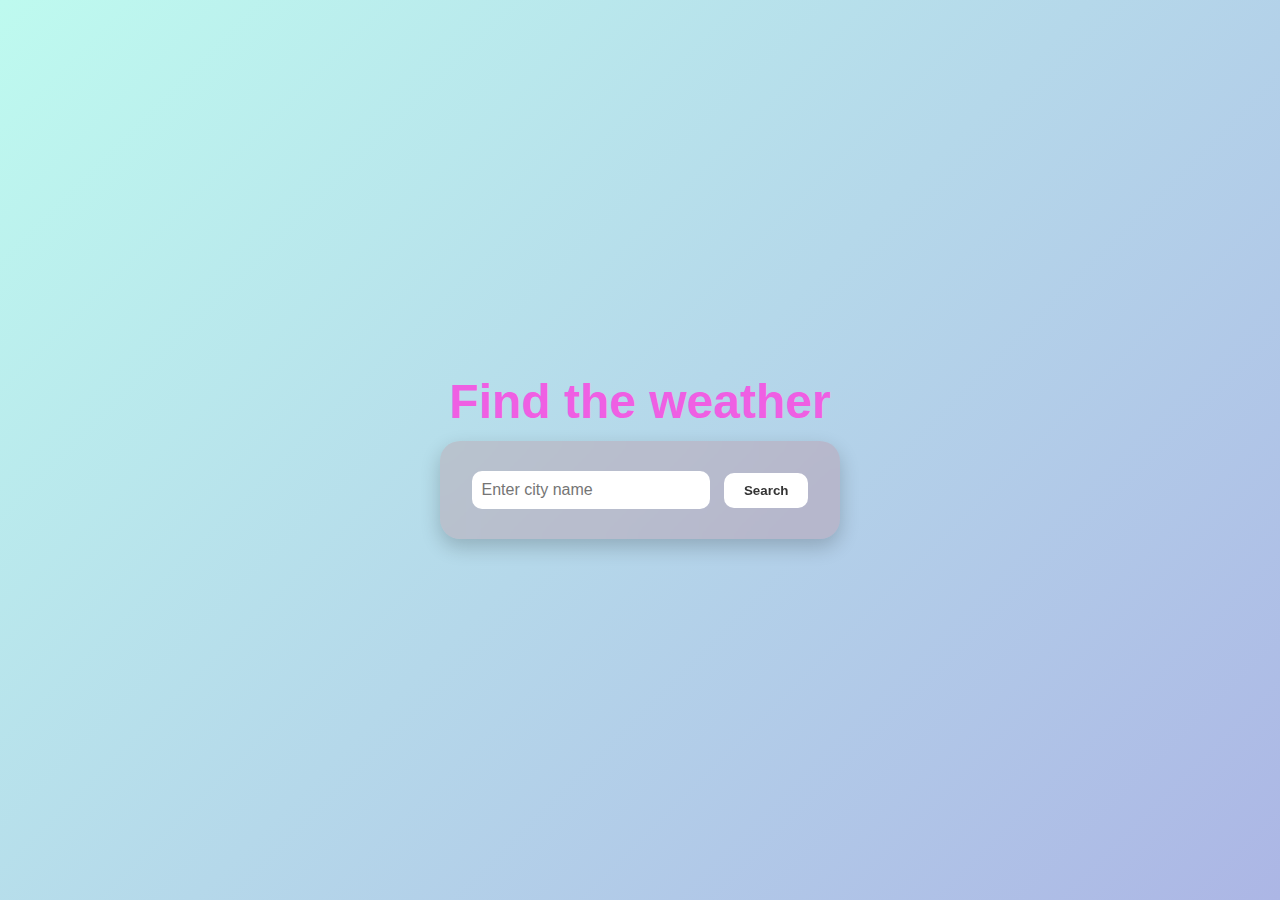
<file: index.html>
<!DOCTYPE html>
<html lang="en">
  <head>
    <meta charset="UTF-8" />
    <meta name="viewport" content="width=device-width, initial-scale=1.0" />
    <title>Weather</title>
    <link rel="stylesheet" href="style.css" />
  </head>
  <body>
    <h1>Find the weather </h1>
    <div class="container">
      <div class="weather">
        <input type="text" placeholder="Enter city name" id="cityInput" />
         <button class="search" onclick="search()">Search</button>
        <img id="weatherIcon" class="weather-icon" style="display: none;" />

      </div>
      <div class="weather-info" id="weatherInfo">
    <h2 id="cityName"></h2>
    <p id="temperature"></p>
    <p id="description"></p>
     
    </div>
     <script src="./script.js"></script>
  </body>
 
</html>
</file>
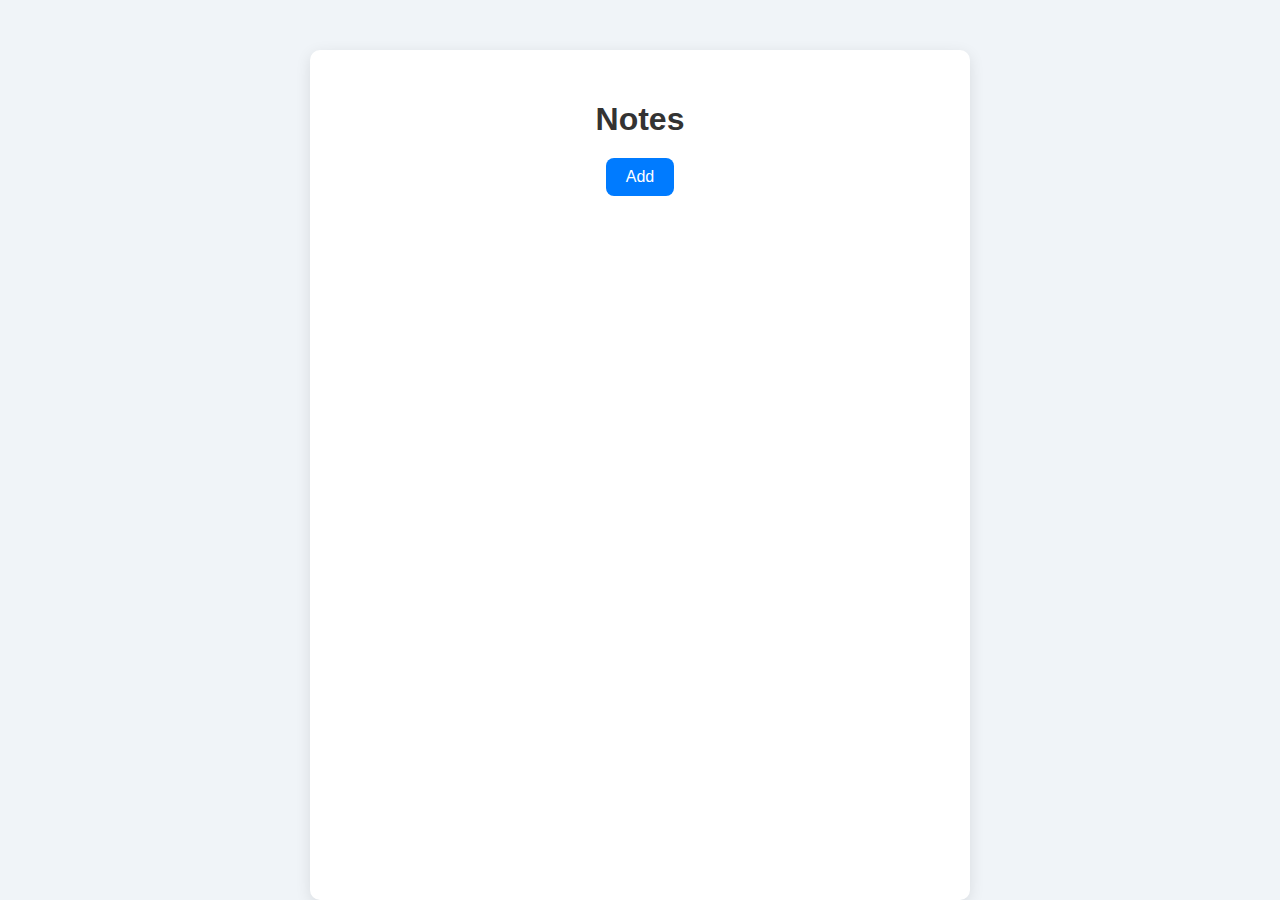
<file: createNotes/index.html>
<!DOCTYPE html>
<html lang="en">
<head>
    <meta charset="UTF-8">
    <meta name="viewport" content="width=device-width, initial-scale=1.0">
    <title>Notes</title>
    <link rel="stylesheet" href="style.css">
</head>
<body>
<div class="container">
<h1>Notes</h1>
<div class="input-container">
<button  class="button" onclick="add()">Add</button>

</div>
</div>
    <script src="./script.js"></script>
</body>
</html>
</file>
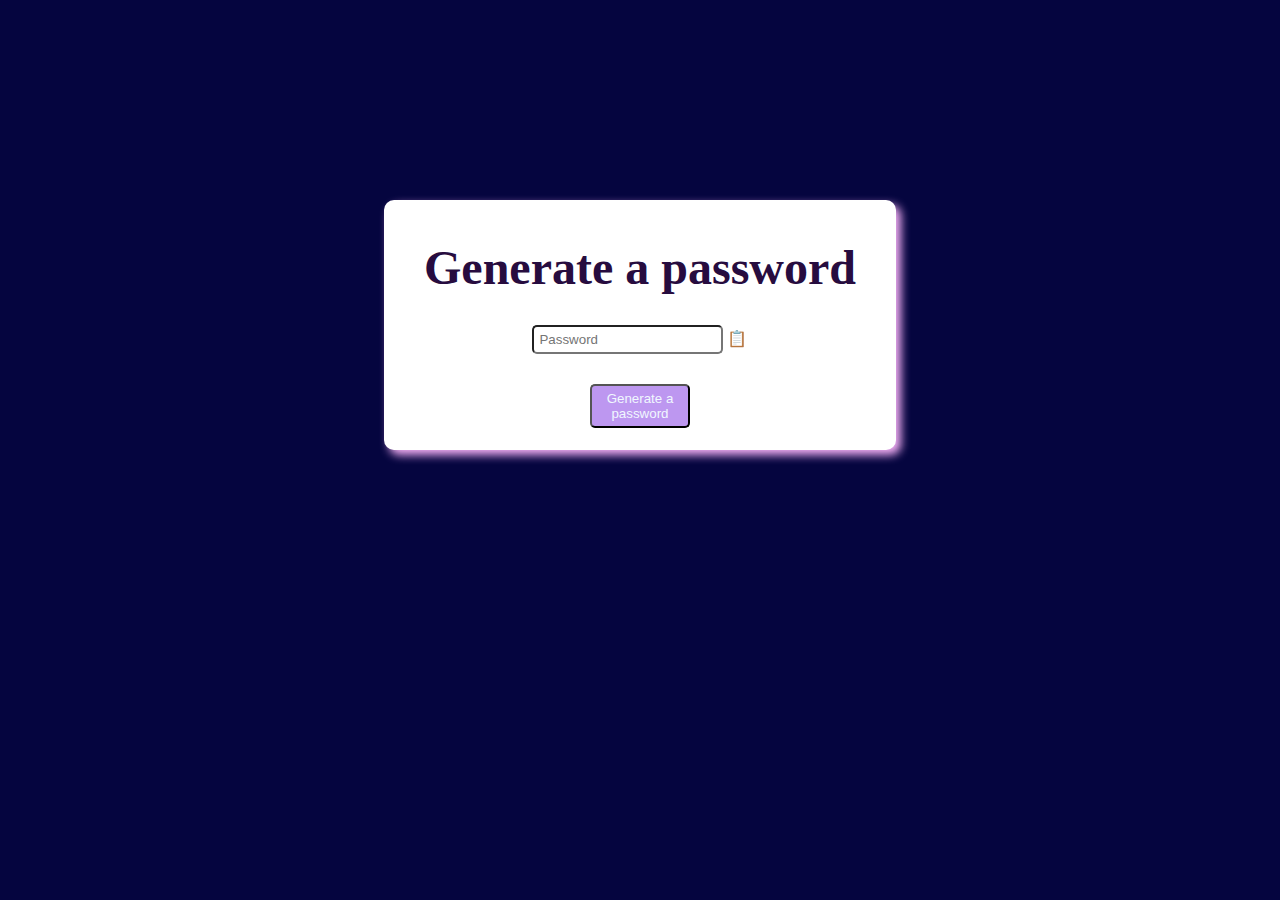
<file: passwordGenerator/index.html>
<!DOCTYPE html>
<html lang="en">
  <head>
    <meta charset="UTF-8" />
    <meta name="viewport" content="width=device-width, initial-scale=1.0" />
    <title>Password Generator</title>
    <link rel="stylesheet" href="style.css">
  </head>
  <body>
    <div class="container">
      <h1>Generate a password</h1>
      <div class="input-feild">
        <input type="text" placeholder="Password" id="password"  />
         <span class="copy-icon" onclick="copyPassword()">📋</span>
      </div>
      <button class="btn" onclick="PasswordGenerate()">Generate a password</button>
    </div>
   
  </body>
   <script src ="./script.js"></script>
</html>
</file>
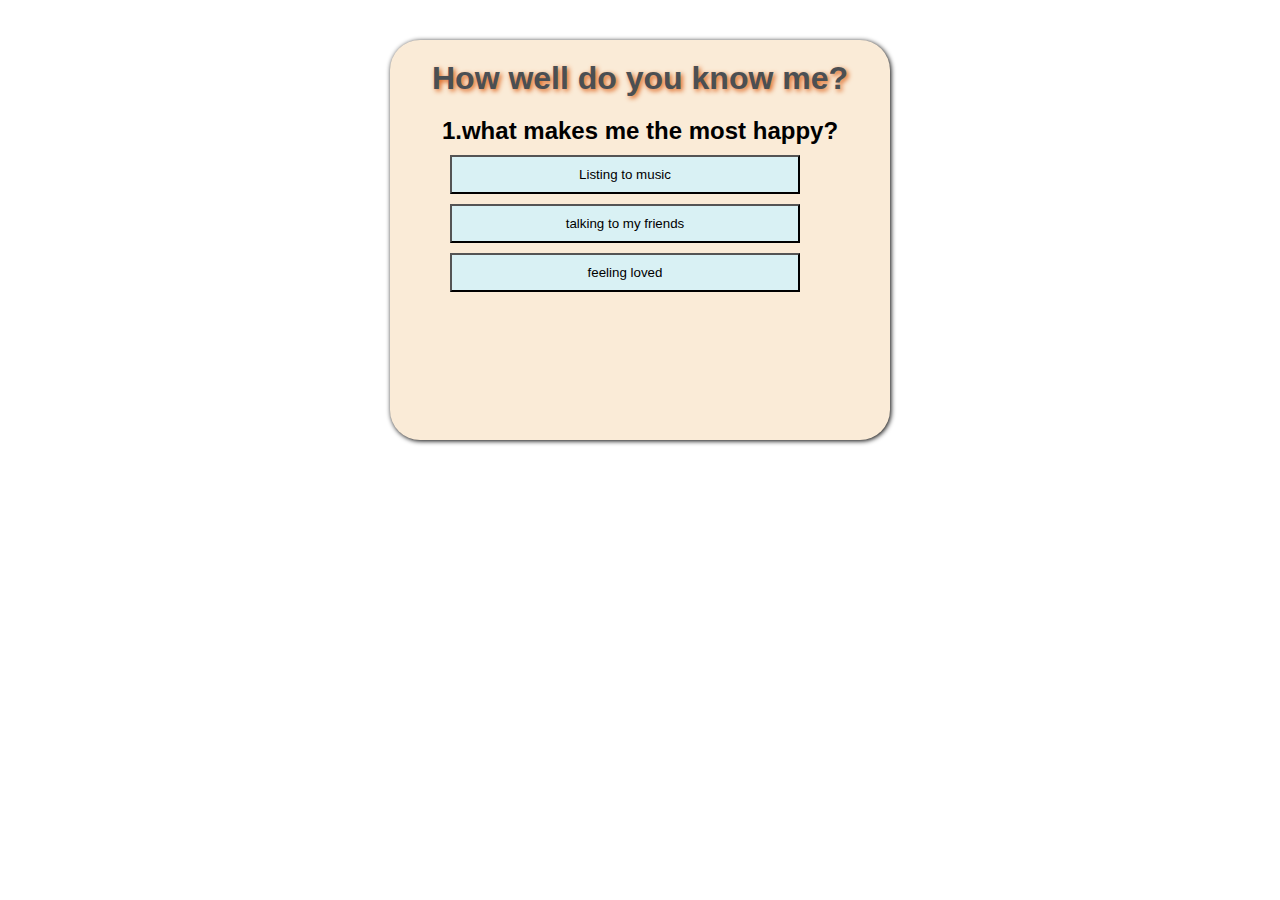
<file: quiz game/index.html>
<!DOCTYPE html>
<html lang="en">
  <head>
    <meta charset="UTF-8" />
    <meta name="viewport" content="width=device-width, initial-scale=1.0" />
    <title>Quiz game</title>
    <link rel="stylesheet" href="style.css" />
  </head>
  <body>
    <div class="container">
      <h1>How well do you know me?</h1>
      <div class="questions-container">
        <h2>Question will go here</h2>
      </div>
      <div class="answer-container">
     
      </div>
      <button class="next">Next</button>
    </div>
   <script src="./script.js"></script>
  </body>
</html>
</file>
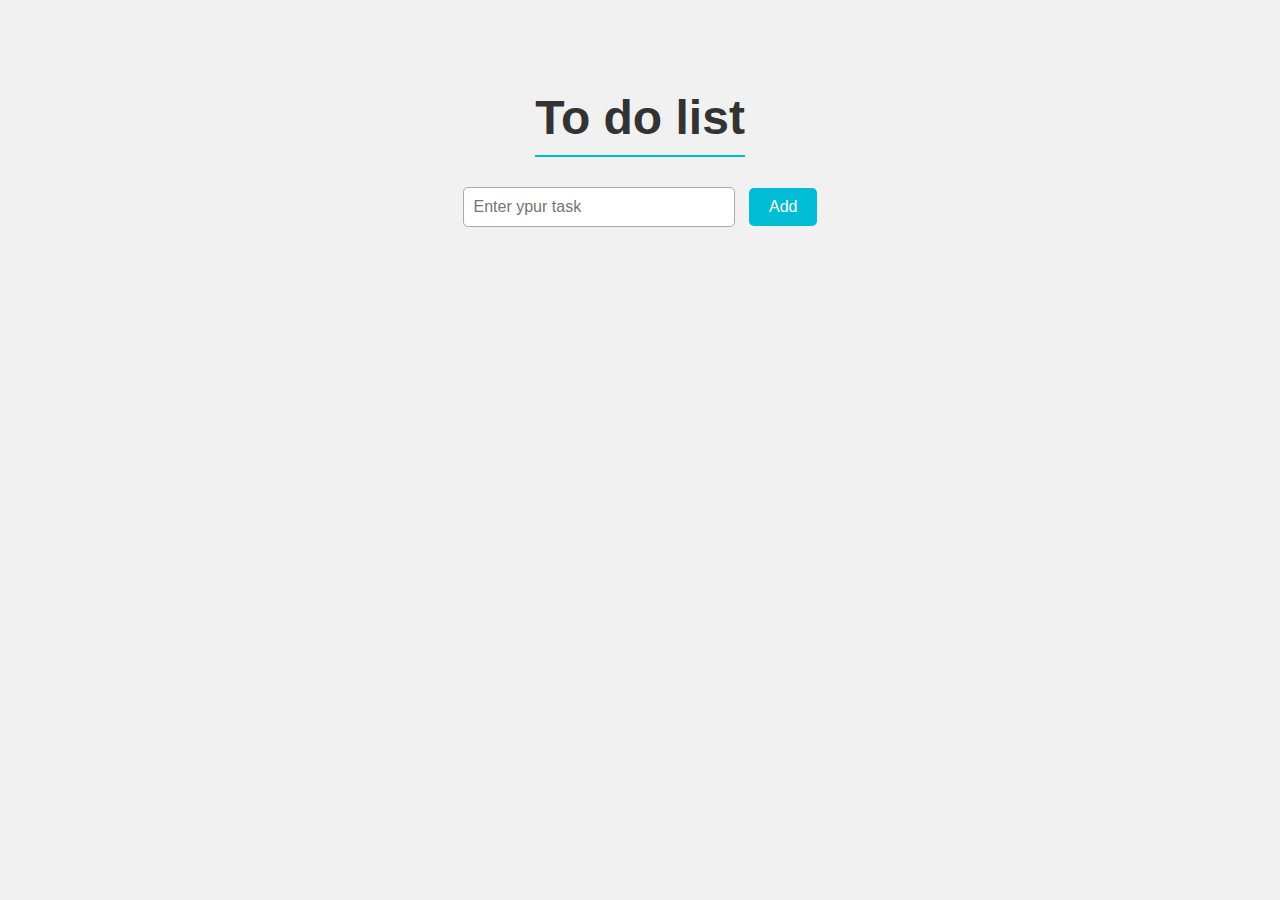
<file: To Do List/index.html>
<!DOCTYPE html>
<html lang="en">
<head>
    <meta charset="UTF-8">
    <meta name="viewport" content="width=device-width, initial-scale=1.0">
    <title>To do list</title>
    <link rel="stylesheet" href="style.css">
</head>
<body>
<h1>To do list</h1>
<div class="input-container">
<input type="text" id="task" placeholder="Enter ypur task">
<button class="button" onclick="add()">Add</button>
</div>
<ul id="task-list"></ul>
<script src="./script.js"></script>
</body>
</html>
</file>
<file: createNotes/style.css>
/* style.css */

body {
  font-family: Arial, sans-serif;
  background-color: #f0f4f8;
  margin: 0;
  padding: 0;
  display: flex;
  justify-content: center;
  min-height: 100vh;
}

.container {
  background-color: #fff;
  padding: 30px;
  margin-top: 50px;
  width: 90%;
  max-width: 600px;
  border-radius: 10px;
  box-shadow: 0 4px 15px rgba(0, 0, 0, 0.1);
}

h1 {
  text-align: center;
  color: #333;
  margin-bottom: 20px;
}

.input-container {
  display: flex;
  justify-content: center;
  gap: 10px;
  margin-bottom: 20px;
}

.button {
  padding: 10px 20px;
  font-size: 16px;
  background-color: #007bff;
  border: none;
  border-radius: 8px;
  color: white;
  cursor: pointer;
  transition: background-color 0.3s ease;
}

.button:hover {
  background-color: #0056b3;
}

.inputBox {
  border: 1px solid #ccc;
  border-radius: 6px;
  padding: 10px;
  margin: 10px 0;
  background-color: #f9f9f9;
  outline: none;
  width: 100%;
  font-size: 16px;
}

.inputBox:focus {
  border-color: #007bff;
  background-color: #fff;
}

.delBtn {
  background-color: #ff4d4d;
  color: white;
  border: none;
  border-radius: 6px;
  padding: 5px 10px;
  cursor: pointer;
  margin-left: 10px;
  font-size: 14px;
}

.delBtn:hover {
  background-color: #cc0000;
}
</file>
<file: passwordGenerator/style.css>
*{
    margin: 0;
    padding: 0;
    box-sizing: border-box;
    
}
h1 {
  font-size: 3rem;
  color: #270c3f; /* A rich violet */
 
}

 

body{
    display: flex;
    justify-content: center;
    align-items: center;
    margin-top: 200px;
    background-color: rgb(5, 5, 63);
}
.container{
    border-radius: 10px;
    padding: 40px;
      text-align: center;
      box-shadow: 5px 5px 10px rgb(248, 178, 248);
      background-color: white;
      height: 250px;
    animation: float 3s ease-in-out infinite;
  
}
@keyframes float {
    0%{transform:translateY(0px) ;}
    50%{transform: translateY(-15px);}
    100%{transform: translateY(0px);}
    
}
#password{
    padding: 5px;
    border-radius: 5px ;
   
   
}
.input-feild{
 
   margin: 30px;
    

}

.input-feild span{
    cursor: pointer;
}
.btn{
    padding: 5px;
    width: 100px;
    border-radius: 5px;
    color: aliceblue;
    background-color: rgb(189, 151, 240);

}
.btn:hover{
    background-color: rgb(53, 13, 89);
    transform:scale(1.1); 
}
</file>
<file: quiz game/style.css>
*{
    margin: 0;
    padding: 0;
    box-sizing: border-box;
}
body{

      display: fex;
    flex-direction: column;
     align-items: center;
}
.container{
    margin: 0 auto;
    display: flex;
   flex-direction: column;
    align-items: center;
    background-color: antiquewhite;
    width: 500px;
    height: 400px;
    margin-top: 40px;
     border-radius: 30px;
    box-shadow: 1px 1px 5px black;

}
.answer-container button{
   margin-top: 10px ;
   background-color: rgb(217, 241, 244);
   padding: 10px;
   width: 350px; 
   cursor: pointer; 
   margin-left: 60px;
}
.answer-container button:hover{
    background-color: rgb(169, 169, 231);
    
}
.container h1{
    margin: 20px;
    font-family: 'Franklin Gothic Medium', 'Arial Narrow', Arial, sans-serif;
    animation: float 5s infinite;
    text-shadow: 2px 2px 5px rgb(219, 90, 15);
    color: rgb(75, 79, 83);
   

}
@keyframes float 
{
    0%{transform:translateY(0);}
    50%{transform:translateY(-10px)}
    100%{transform: translateY(0px);}
    
}
.next{
    margin: 10px;
    padding: 5px;
    width: 50px;
    color: rgb(245, 245, 248);
    background-color: blue;
    cursor: pointer;
    border-radius: 10px;
}
.next:hover{
    background-color: rgb(54, 137, 53);
    
}

@keyframes forward {
    0%{transform: translateY(0);}
    50%{transform:translateX(-10px)}
    
}
.questions-container{
    font-family: 'Franklin Gothic Medium', 'Arial Narrow', Arial, sans-serif;
    width: 400px;
    text-align: center;
       color: black;
}
</file>
<file: To Do List/style.css>
body {
  font-family: sans-serif;
  text-align: center;
  background: #f1f1f1;
  padding: 50px;
}

h1 {
  font-size: 3rem;
  color: #333;
  border-bottom: 2px solid #00bcd4;
  display: inline-block;
  padding-bottom: 10px;
  margin-bottom: 30px;
}

.input-container {
  margin-bottom: 20px;
}

input {
  padding: 10px;
  font-size: 1rem;
  width: 250px;
  border-radius: 5px;
  border: 1px solid #aaa;
}

.button {
  padding: 10px 20px;
  margin-left: 10px;
  font-size: 1rem;
  background-color: #00bcd4;
  color: white;
  border: none;
  border-radius: 5px;
  cursor: pointer;
}

.button:hover {
  background-color: #0097a7;
}

ul {
  list-style-type: none;
  padding: 0;
}

li {
  background: #fff;
  padding: 12px 20px;
  margin: 10px auto;
  width: 300px;
  border-radius: 5px;
  box-shadow: 0 3px 6px rgba(0,0,0,0.1);
  display: flex;
  justify-content: space-between;
  align-items: center;
  animation: fadeIn 0.5s ease-in-out;
}

li button {
  background: none;
  border: none;
  font-size: 1.2rem;
  cursor: pointer;
}

@keyframes fadeIn {
  from { opacity: 0; transform: translateY(-10px); }
  to { opacity: 1; transform: translateY(0); }
}
</file>
<file: style.css>
/* Reset & Font */
* {
  margin: 0;
  padding: 0;
  box-sizing: border-box;
  font-family: 'Segoe UI', sans-serif;
}

/* Body Styling */
body {
  background: linear-gradient(135deg, #befaef, #acb6e5);
  height: 100vh;
  display: flex;
  justify-content: center;
  align-items: center;
  flex-direction: column;
  color: #fff;
}

/* Header */
h1 {
  font-size: 3rem;
  padding: 12px 24px;
   color: #ef5fe3;
  
  animation: fadeIn 1.5s ease-in, glow 3s infinite alternate;
  transition: transform 0.3s ease;
 
}


/* Container */
.container {
  background: rgba(202, 37, 37, 0.15);
  padding: 30px;
  border-radius: 20px;
  box-shadow: 0 8px 20px rgba(0, 0, 0, 0.2);
  backdrop-filter: blur(10px);
  text-align: center;
  width: 90%;
  max-width: 400px;
}

/* Input + Button */
.weather input {
  padding: 10px;
  border: none;
  border-radius: 10px;
  width: 70%;
  font-size: 1rem;
}

.weather .search {
  padding: 10px 20px;
  margin-left: 10px;
  background-color: #ffffff;
  color: #333;
  border: none;
  border-radius: 10px;
  cursor: pointer;
  font-weight: bold;
  transition: background 0.3s ease;
}

.weather .search:hover {
  background-color: #4e607a;
}

/* Weather Icon */
.weather-icon {
  width: 120px;
  margin-top: 20px;
  animation: float 3s ease-in-out infinite;
  margin-left: 120px;
  border-radius: 40%;
}

/* Weather Info */
.weather-info {
  opacity: 0;
  transform: translateY(30px);
  transition: all 0.7s ease;
  max-height: 0;
  overflow: hidden;
}

.weather-info.show {
  opacity: 1;
  transform: translateY(0);
  max-height: 300px; /* enough height to show full info */
}

#cityName {
  font-size: 2rem;
  margin-bottom: 10px;
}

#temperature,
#description {
  font-size: 1.2rem;
  margin-bottom: 5px;
}

/* Animations */
@keyframes fadeIn {
  0% { opacity: 0; transform: translateY(-20px); }
  100% { opacity: 1; transform: translateY(0); }
}

@keyframes slideIn {
  0% { opacity: 0; transform: translateY(30px); }
  100% { opacity: 1; transform: translateY(0); }
}

@keyframes float {
  0%, 100% { transform: translateY(0px); }
  50% { transform: translateY(-10px); }
}

/* Responsive */
@media screen and (max-width: 500px) {
  h1 {
    font-size: 2.2rem;
  }

  .weather input {
    width: 100%;
    margin-bottom: 10px;
  }

  .weather .search {
    width: 100%;
    margin-left: 0;
  }
}
</file>
